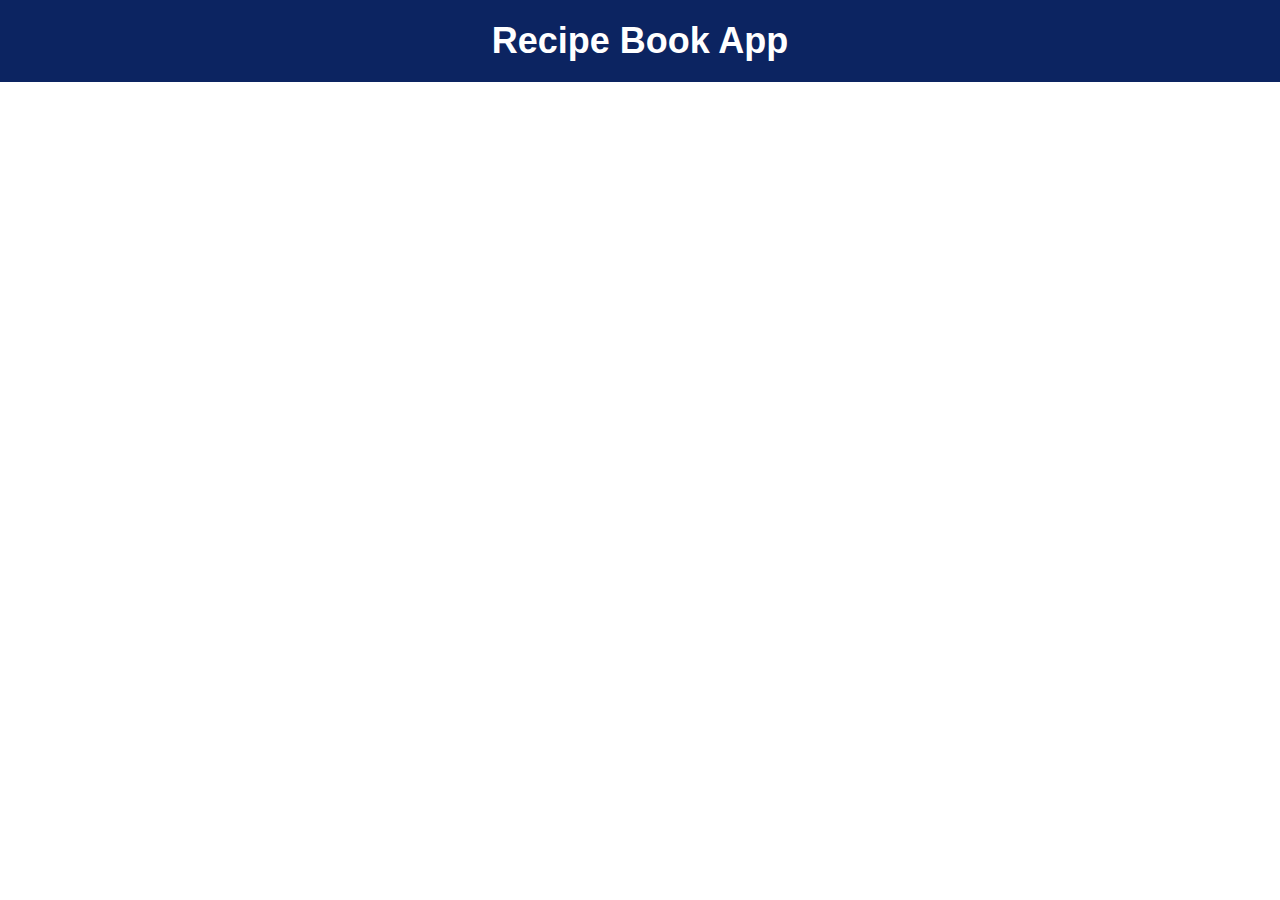
<file: recipe/index.html>
<!DOCTYPE html>
<html lang="en">
  <head>
    <meta charset="UTF-8" />
    <meta http-equiv="X-UA-Compatible" content="IE=edge" />
    <meta name="viewport" content="width=device-width, initial-scale=1.0" />
    <title>Recipe Book App</title>
    <link rel="stylesheet" href="style.css" />
  </head>
  <body>
    <header>
      <h1>Recipe Book App</h1>
    </header>
    <div class="container">
      <ul id="recipe-list" class="recipe-list">
      </ul>
    </div>
    <script src="recipe.js" defer></script>
  </body>
</html>
</file>
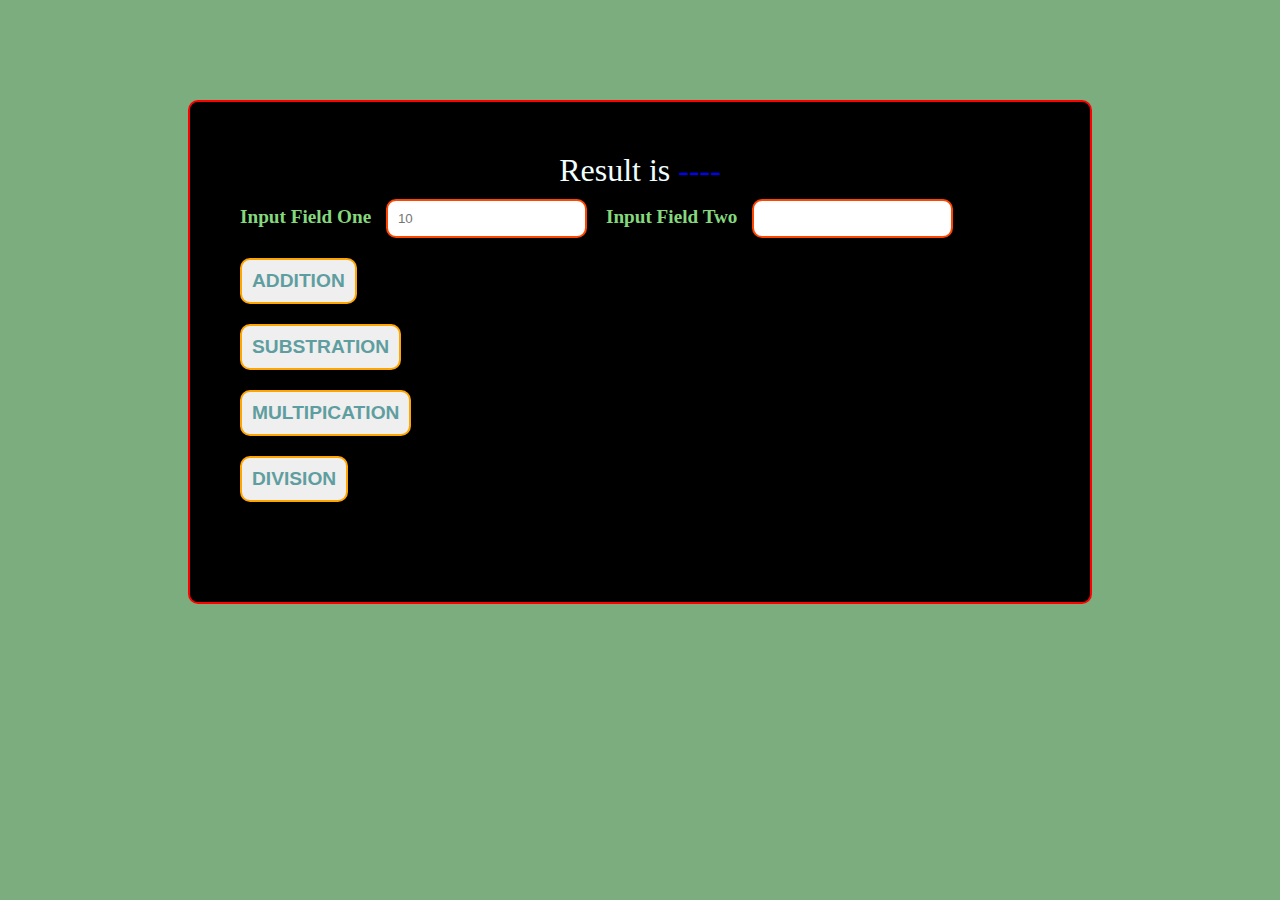
<file: dom/Calculator/index.html>
<!DOCTYPE html>
<html lang="en">
<head>
    <meta charset="UTF-8">
    <meta name="viewport" content="width=device-width, initial-scale=1.0">
    <title>Calculator</title>
    <link rel="stylesheet" href="style.css">
    <script src="./calculator.js" defer></script>
</head>
<body>
    <div class="container">
        
        <div class="result">
            <span> Result is </span> <span id="resultValue"> ---- </span>
        </div>
        <div class="inputFields">
            <label> Input Field One </label> <input type="number" id="field-one" class="field" placeholder="10">
           <label> Input Field Two </label> <input type="number" id="field-two" class="field">
        </div>

         <button type="submit" id="addition" class="a"> ADDITION </button>
         <button type="submit" id="sub" class="a">SUBSTRATION</button>
         <button type="submit" id="multi" class="a">MULTIPICATION</button>
         <button type="submit" id="del" class="a">DIVISION</button>
         <!-- <button type="submit" id="square">SQUARE</button> -->

    </div>
</body>
</html>
</file>
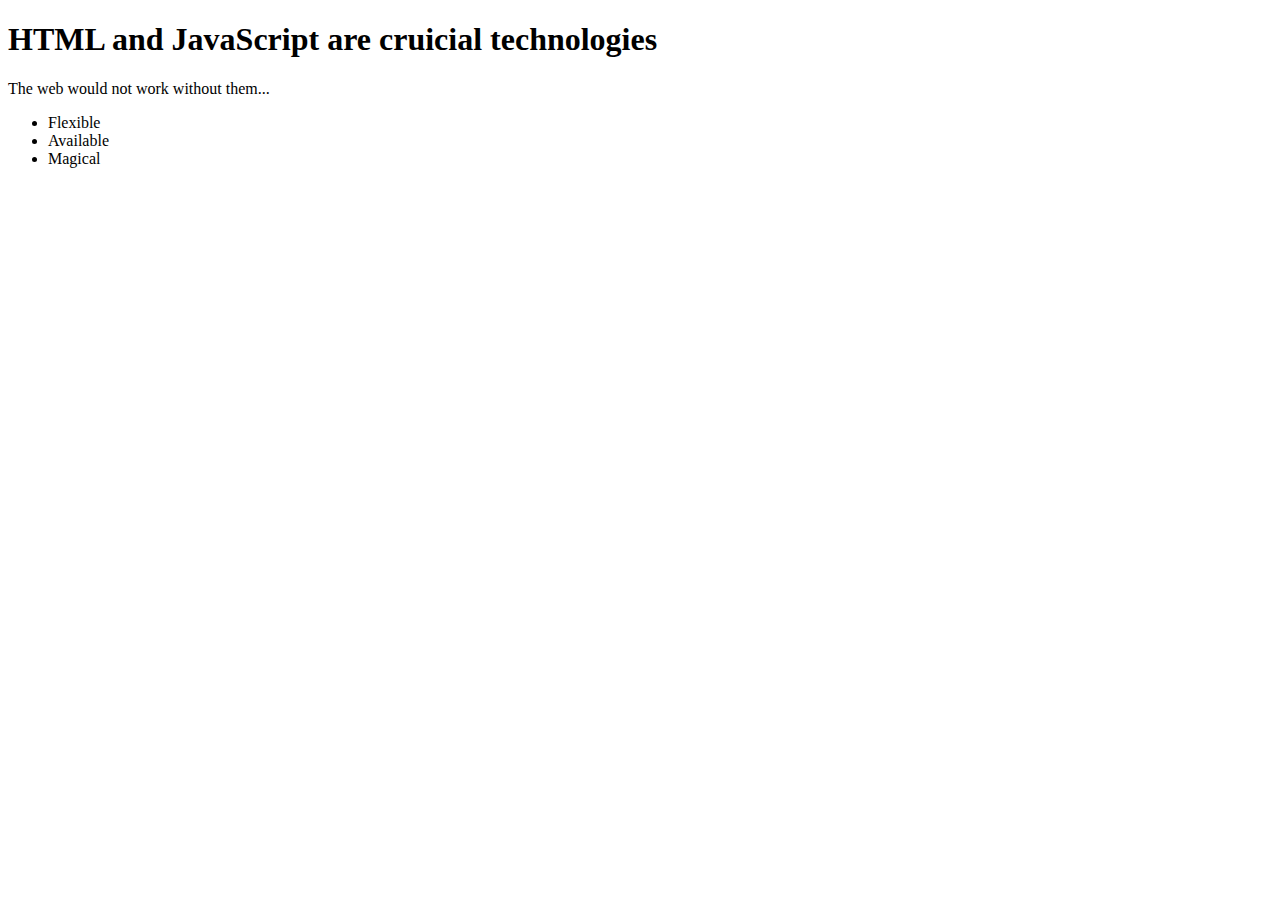
<file: dom/14_domAssig.html>
<!DOCTYPE html>
<html lang="en">
  <head>
    <meta charset="UTF-8" />
    <meta name="viewport" content="width=device-width, initial-scale=1.0" />
    <title>Exercise time!</title>
  </head>
  <body>
    <main>
      <div id="overview">
        <h1>HTML and JavaScript are cruicial technologies</h1>
        <p>The web would not work without them...</p>
      </div>
      <div id="advantages">
        <ul>
          <li>Flexible</li>
          <li class="available">Available</li>
          <li>Magical</li>
        </ul>
      </div>
    </main>
    <script>
        const mainHeading=document.querySelector("h1");
        console.log(mainHeading.innerHTML);
        const secondAdvantage=document.querySelector(".available");
        console.log(secondAdvantage.innerHTML);
        const advDiv=document.querySelector("#advantages");
        console.log(advDiv);

    </script>
  </body>
</html>
</file>
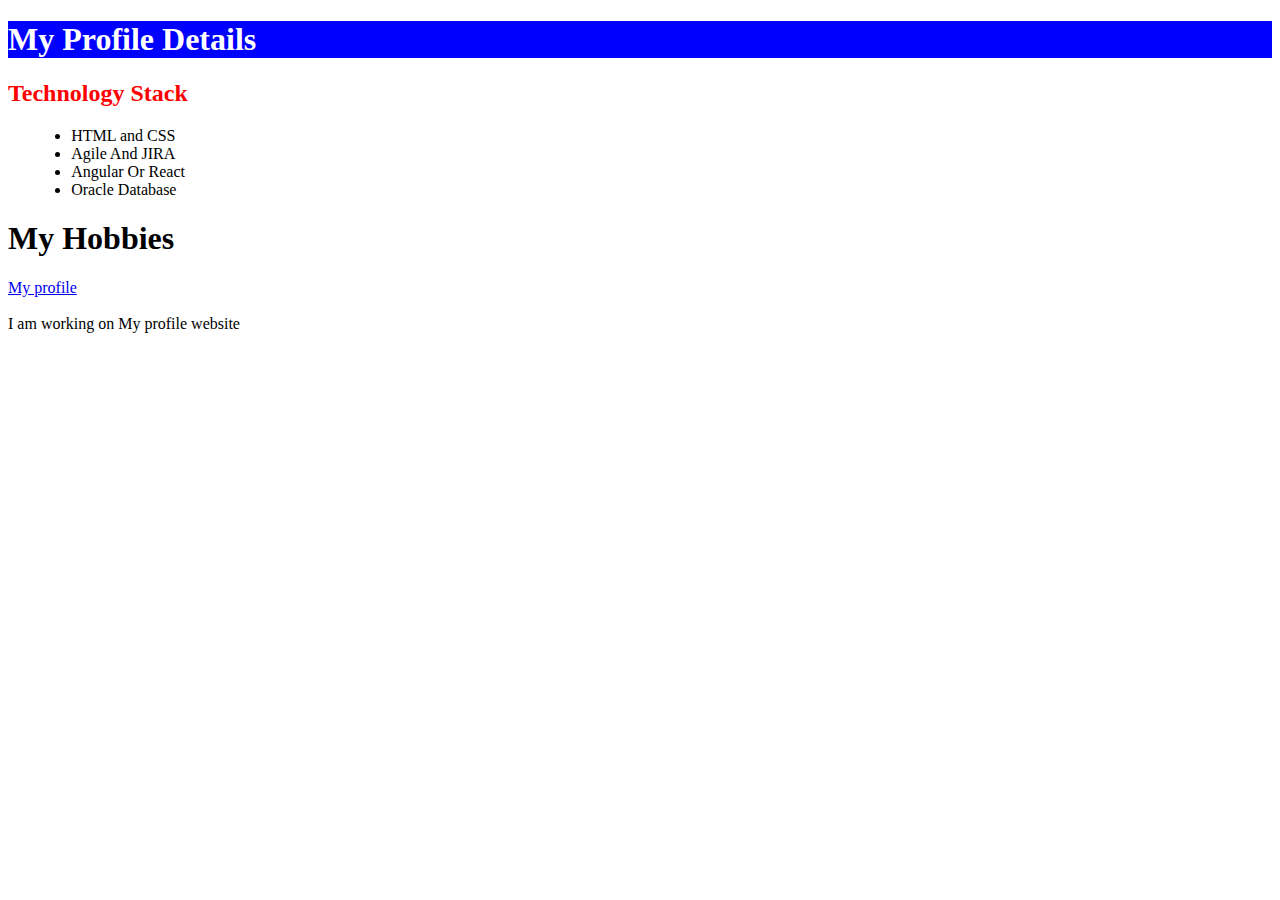
<file: dom/14_myProfile.html>
<!DOCTYPE html>
<html lang="en">
<head>
    <meta charset="UTF-8">
    <meta name="viewport" content="width=device-width, initial-scale=1.0">
    <title>My Profile</title>
    <style>
        h2{
            color: red;
        }
        li{
            margin-left: 5%;
        }
    </style>
    <script src="./14_main.js" defer></script>
</head>
<body>
    <h1 id="mainHeading">My Profile Details</h1>
    <p>
        <h2>Technology Stack</h2>
        <li>HTML and CSS</li>
        <li>Agile And JIRA</li>
        <li>Angular Or React</li>
        <li>Oracle Database</li>
    </p>
    <h1>My Hobbies</h1>
    <p>
        <a href="https://www.linkedin.com/in/vijayalaxmi-kaleguddi-673524201/" target="_blank">My profile</a><br><br>
        <span id="Project">Project Discription</span>
    </p>
</body>
</html>
</file>
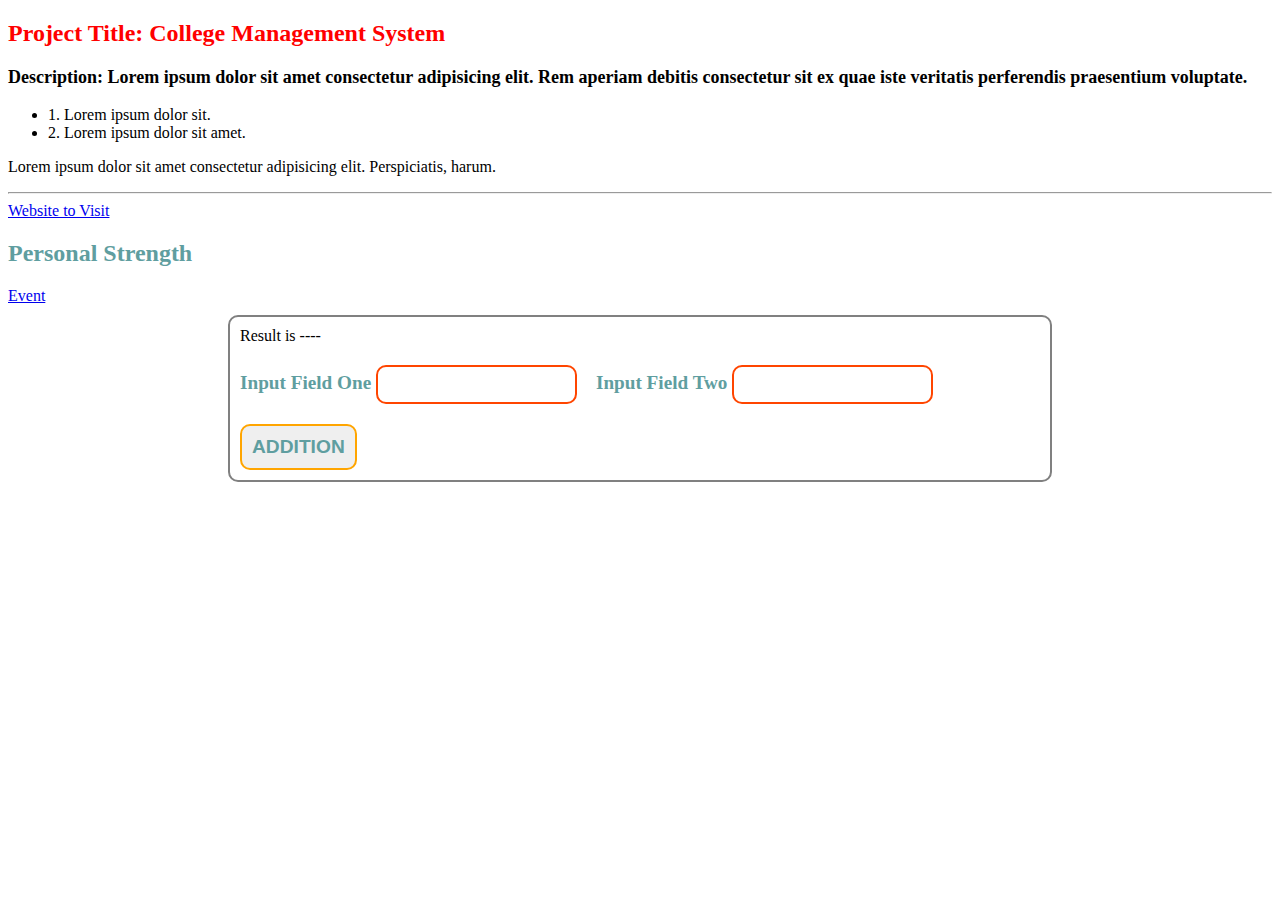
<file: dom/basicDom.html>
<!DOCTYPE html>
<html lang="en">
<head>
    <meta charset="UTF-8">
    <meta name="viewport" content="width=device-width, initial-scale=1.0">
    <title>Basic DOM</title>
    <link rel="stylesheet" href="basicDom.css">
    <script src="./basicScript.js" defer></script>
</head>
<body>
    <h2 id="projectName"> Project Name: Student Management </h2>
    <p> Description: Lorem ipsum dolor sit amet consectetur adipisicing elit. Rem aperiam debitis consectetur sit ex quae iste veritatis perferendis praesentium voluptate.</p>
    <ul id="rolesList">
        <li id="firstRole">1. Lorem ipsum dolor sit.</li>
        <li class="roles">2. Lorem ipsum dolor sit amet.</li>
        <li class="roles" id="role3">3. Lorem ipsum dolor sit amet consectetur.</li>
    </ul>
    <p>Lorem ipsum dolor sit amet consectetur adipisicing elit. Perspiciatis, harum.</p>
    <hr>
    <a href="https://www.codemindtechnology.com/" id="visitLink" target="_blank"> Website to Visit</a>
    <div class="strength">

    </div>
    <a href="https://www.w3schools.com/jsref/dom_obj_event.asp">Event</a>

    <!-- Addition -->
    <div class="container">
        
        <div class="result">
            <span> Result is </span> <span id="resultValue"> ---- </span>
        </div>
        <div class="inputFields">
            <label> Input Field One </label> <input type="number" id="field-one" class="field">
           <label> Input Field Two </label> <input type="number" id="field-two" class="field">
        </div>

         <button type="submit" id="addition"> ADDITION </button>
    </div>
</body>
</html>
</file>
<file: recipe/style.css>
body {
    margin: 0;
    padding: 0;
    font-family: Arial, sans-serif;
  }
  
  header {
    background: #0c2461;
    color: #fff;
    padding: 20px;
    text-align: center;
  }
  
  h1 {
    margin: 0;
    font-size: 36px;
  }
  
  .container {
    margin: 0 auto;
    max-width: 1200px;
    padding: 20px;
  }
  
  .recipe-list {
    list-style: none;
    margin: 0;
    padding: 0;
  }
  
  .recipe-item {
    display: flex;
    align-items: center;
    justify-content: space-between;
    margin-bottom: 20px;
    box-shadow: 0 2px 5px rgba(0, 0, 0, 0.2);
    border-radius: 5px;
    overflow: hidden;
  }
  
  .recipe-item img {
    width: 150px;
    height: 150px;
    object-fit: cover;
  }
  
  .recipe-item h2 {
    margin: 0;
    font-size: 20px;
    padding: 10px;
    min-width: 200px;
  }
  
  .recipe-item p {
    margin: 0;
    padding: 10px;
    color: #777;
  }
  
  .recipe-item a {
    background: #0c2461;
    color: #fff;
    min-width: 150px;
    padding: 10px;
    text-decoration: none;
    text-transform: uppercase;
    font-size: 14px;
    transition: background 0.3s ease;
  }
  
  .recipe-item a:hover {
    background: #1e3799;
  }
  
  @media screen and (max-width: 768px) {
    .container {
      max-width: 90%;
    }
    .recipe-item {
      flex-direction: column;
    }
  
    .recipe-item img {
      width: 100%;
      height: auto;
      margin-bottom: 10px;
    }
  
    .recipe-item h2 {
      font-size: 20px;
      padding: 0;
      margin-bottom: 10px;
    }
  
    .recipe-item p {
      font-size: 14px;
      margin-bottom: 10px;
    }
  
    .recipe-item a {
      width: 100%;
      text-align: center;
    }
  }
</file>
<file: dom/Calculator/style.css>
.container{
    width:800px;
    border: 2px solid red;
    padding: 50px;
    border-radius: 10px;
    margin: 100px auto;
    background-color: black;
    height: 400px;
    /* display: flex; */
}
#resultValue{
    color: blue;
    
}

.result{
    margin-bottom: 10px;
    text-align: center;
}
.inputFeild{
    margin-top: 20px;
}
.a{
    margin-top: 20px;
    color: cadetblue;
    border-radius: 10px;
    font-size: larger;
    font-weight: bold;
    padding: 10px;
    border: 2px solid orange;
    display: flex;
    margin-right:;
}

label{
    color: rgb(133, 216, 125); 
    font-size: larger;
    font-weight: bold;
 }

 /* label{
    color: cadetblue; 
    font-size: larger;
    font-weight: bold;
 } */

 .field {
    border: 2px solid orangered;
    border-radius: 10px;
    padding: 10px;
    margin-right: 15px;
    margin-left: 10px;
}

span{
    color: azure;
    font-size: 2em;
}

body{
    background-color: rgb(123, 173, 126);
}
</file>
<file: dom/basicDom.css>
.container{
    width: 800px;
    border: 2px solid grey;
    border-radius: 10px;
    margin: 10px auto;
    padding: 10px;
     /* background-color: rgb(237, 110, 64); */
} */
.result{
    margin-top: 20px;
    text-align: center;
}
.inputFields{
    margin-top: 20px;
}
#addition{
    color: cadetblue;
    border-radius: 10px;
    font-size: larger;
    font-weight: bold;
    padding: 10px;
    border: 2px solid orange;
    display: block;
    margin-top: 20px;
}
label{
   color: cadetblue; 
   font-size: larger;
   font-weight: bold;
}
.field {
    border: 2px solid orangered;
    border-radius: 10px;
    padding: 10px;
    margin-right: 15px;
}
</file>
